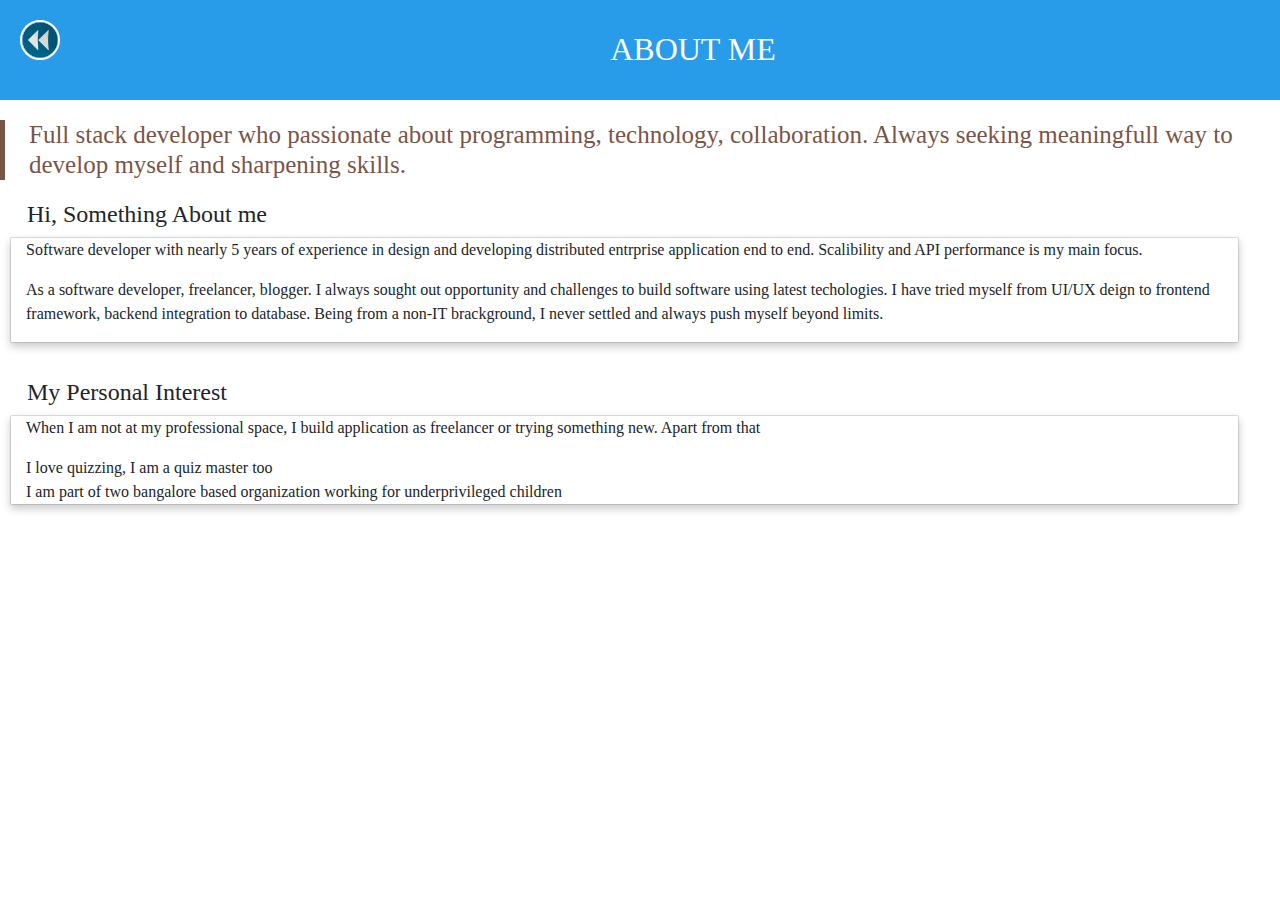
<file: About.html>
<!DOCTYPE html>
<html lang="en">
<head>
    <meta charset="UTF-8">
    <meta name="viewport" content="width=device-width, initial-scale=1.0">
    <meta http-equiv="X-UA-Compatible" content="ie=edge">
    <title>About Me</title>
    <link rel="stylesheet" href="css/bootstrap.min.css">
    <link rel="stylesheet" href="css/About.css">
</head>
<body>
    <div>
            <section class="head-section">
                <a href="Explore.html">
                    <img src="images/Backward-512.png" class="back-icon"></a>
                    <h2 class="text">About Me</h2>
                </section>
                <div>
                        <h2 class="blockquote">Full stack developer who passionate about programming, technology, collaboration. Always seeking
                                meaningfull way to develop myself and sharpening skills. </h2>
                        
                                <h4 class="text-heading">Hi, Something About me</h4>
                        
                            <div class="card">    
                    <p class="title-text">Software developer with nearly 5 years of experience in design and developing distributed entrprise application end to end.
                        Scalibility and API performance is my main focus.
                    </p>
                    <P class="title-text" >As a software developer, freelancer, blogger. I always sought out opportunity and challenges to build software using latest techologies. I have tried
                        myself from UI/UX deign to
                        frontend framework, backend integration to database. Being from a non-IT brackground, I never settled and always push myself beyond limits.</P>
                        </div>
                        <h4 class="text-heading">My Personal Interest</h4>

                        <div class="card">
                        <p class="title-text">
                            When I am not at my professional space, I build application as freelancer or trying something new.
                            Apart from that
                        </p>
                        <ui>
                            <li class="title-text">I love quizzing, I am a quiz master too</li>
                            <li class="title-text">I am part of two bangalore based organization working for underprivileged children</li>
                        </ui>
                        </div>
                </div>

    </div>
</body>
</html>
</file>
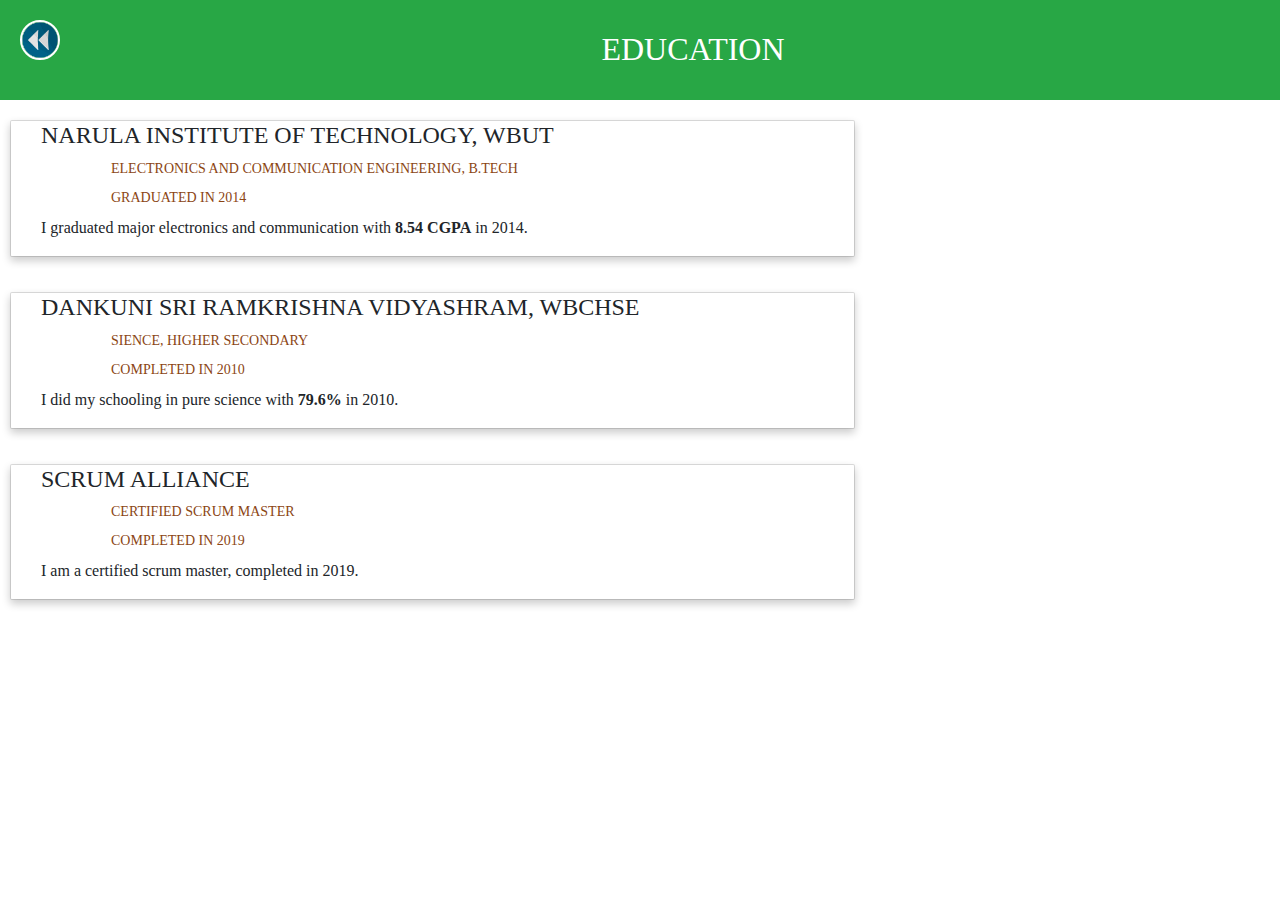
<file: Education.html>
<!DOCTYPE html>
<html lang="en">
<head>
    <meta charset="UTF-8">
    <meta name="viewport" content="width=device-width, initial-scale=1.0">
    <meta http-equiv="X-UA-Compatible" content="ie=edge">
    <title>About Me</title>
    <link rel="stylesheet" href="css/bootstrap.min.css">
    <link rel="stylesheet" href="css/Education.css">

</head>
<body>

    <div>
            <section class="head-section">
                    <a href="Explore.html">
                        <img src="images/Backward-512.png" class="back-icon"></a>
                        <h2 class="text">Education</h2>
                    </section>

                    <div>
                            <div class="card">  
                                    <h4 class="text-heading">NARULA INSTITUTE OF TECHNOLOGY, WBUT</h4>
                                    <label>electronics and communication engineering, B.tech</label>
                                    <label>Graduated in 2014</label>
                    <P class="title-text" >I graduated major electronics and communication with <strong>8.54 CGPA</strong>
                    in 2014.</P>
                        </div>
                        <div class="card">  
                                <h4 class="text-heading">DANKUNI SRI RAMKRISHNA VIDYASHRAM, WBCHSE</h4>
                                <label>Sience, Higher secondary</label>
                                <label>Completed in 2010</label>
                <P class="title-text" >I did my schooling in pure science with <strong>79.6%</strong>
                in 2010.</P>
                    </div>

                     <div class="card">  
                            <h4 class="text-heading">SCRUM ALLIANCE</h4>
                            <label>Certified Scrum master</label>
                            <label>Completed in 2019</label>
                    <P class="title-text" >I am a certified scrum master, completed in 2019.</P>
                     </div>
                    </div>

    </div>
    </body>
    </html>
</file>
<file: css/About.css>
.head-section {
    background-color: rgb(41, 156, 233);
    width: 1366px;
    height: 100px;
}

.back-icon {
    background: no-repeat;
    width: 40px;
    float: left;
    margin-left: 20px;
    margin-top: 20px;
    white-space: nowrap;
    border: 2px solid white;
    border-radius: 50%;
}

.text {
    color: white;
    /* font-weight: 200; */
    margin-bottom: 60px;
    text-align: center;
    padding: 30px 40px;
    text-transform: uppercase;
    font-family: cursive;
    text-transform: uppercase;
}

.text-heading {
    padding-left: 27px;
    font-family: cursive;
}
.card {
    margin-left: 10px;
    width: 96%;
    box-shadow: 0 4px 8px 0 rgba(0,0,0,0.2);
    position: relative;
    overflow: hidden;
    background-color: #fff;
    box-sizing: border-box;
    border-radius: 2px;
    background-clip: padding-box;
    margin-bottom: 35px;
}

.blockquote {
    border-left: 5px solid #795548;
    color: #795548;
    font-size: 25px;
    font-weight: 400;
    margin: 20px 0;
    padding-left: 1.5rem;
    font-family: cursive;
}

.title-text {
    padding-left: 15px;
    font-family: cursive;
}
</file>
<file: css/Education.css>
.head-section {
    background-color:#28a745;
    width: 1366px;
    height: 100px;
}

.back-icon {
    background: no-repeat;
    width: 40px;
    float: left;
    margin-left: 20px;
    margin-top: 20px;
    white-space: nowrap;
    border: 2px solid white;
    border-radius: 50%;
}

label:nth-child(2) {
    text-transform: uppercase;
    padding-left: 100px;
    font-family: cursive;
    font-size: 14px;
    color: saddlebrown;
}
label:nth-child(3) {
    text-transform: uppercase;
    padding-left: 100px;
    font-family: cursive;
    font-size: 14px;
    color: saddlebrown;
}
.text {
    color: white;
    /* font-weight: 200; */
    margin-bottom: 60px;
    text-align: center;
    padding: 30px 40px;
    text-transform: uppercase;
    font-family: cursive;
    text-transform: uppercase;
}

.text-heading {
    padding-left: 30px;
    font-family: cursive;
}
.card {
    margin-left: 10px;
    width: 66%;
    margin-top: 20px;
    box-shadow: 0 4px 8px 0 rgba(0,0,0,0.2);
    position: relative;
    overflow: hidden;
    background-color: #fff;
    box-sizing: border-box;
    border-radius: 2px;
    background-clip: padding-box;
    margin-bottom: 35px;
}

.blockquote {
    border-left: 5px solid #795548;
    color: #795548;
    font-size: 25px;
    font-weight: 400;
    margin: 20px 0;
    padding-left: 1.5rem;
    font-family: cursive;
}

.title-text {
    padding-left: 30px;
    font-family: cursive;
}
</file>
